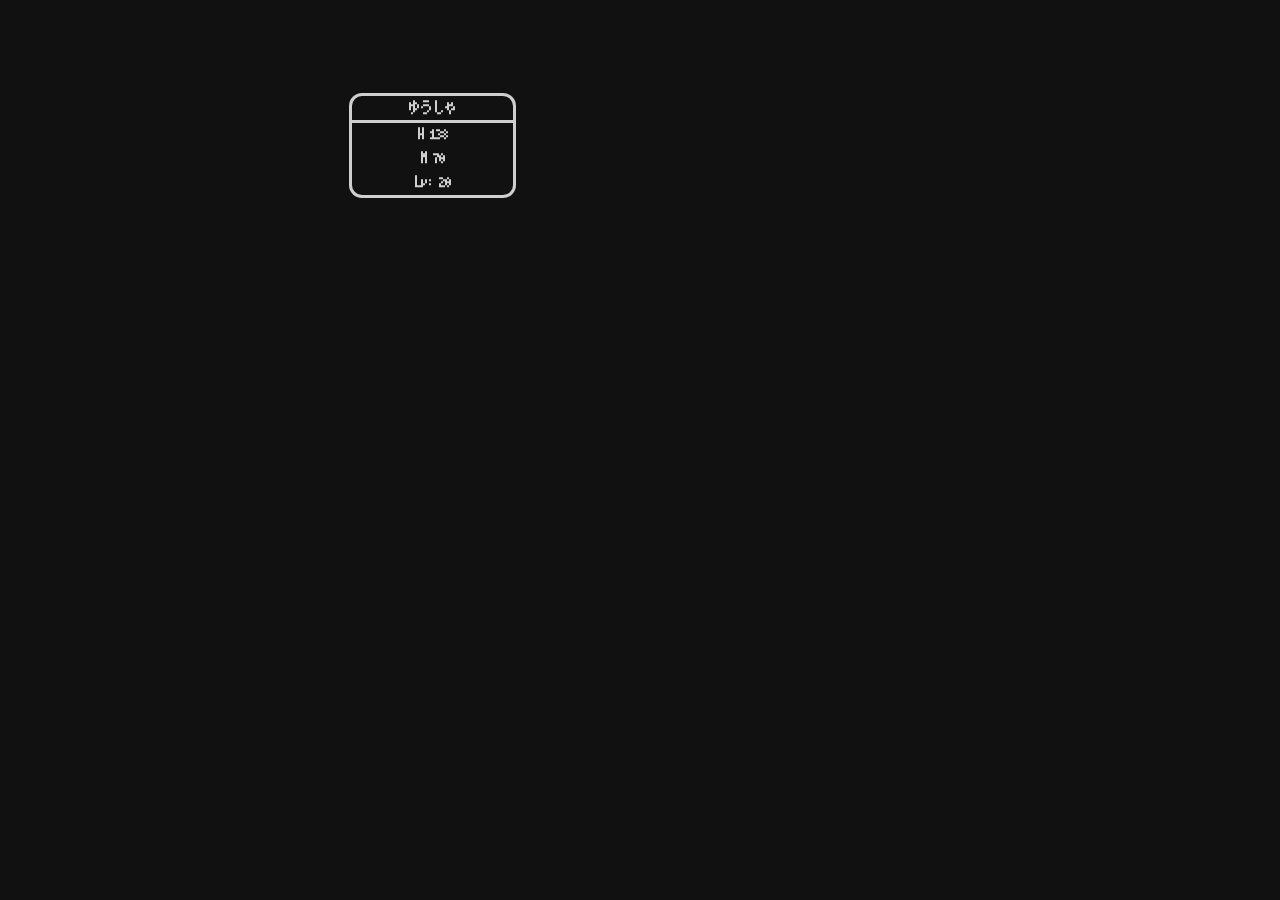
<file: index.html>
<!DOCTYPE html>
<html lang="ja">

<head>
    <meta charset="UTF-8">
    <meta http-equiv="X-UA-Compatible" content="IE=edge">
    <meta name="viewport" content="width=device-width, initial-scale=1.0">
    <link href="https://cdn.jsdelivr.net/npm/bootstrap@5.0.2/dist/css/bootstrap.min.css" rel="stylesheet"
        integrity="sha384-EVSTQN3/azprG1Anm3QDgpJLIm9Nao0Yz1ztcQTwFspd3yD65VohhpuuCOmLASjC" crossorigin="anonymous">
    <link rel="stylesheet" href="css/index.css">
    <title>COMMAND BATTLE</title>
</head>

<body oncontextmenu="return false;">
    <div class="container">
        <div class="character">
            <div class="name"><span id="name"></span></div>
            <div>H <span id="hp"></span></div>
            <div>M <span id="mp"></span></div>
            <div>Lv: <span id="lv"></span></div>
        </div>

        <div id="monster_image" class="monster_image"></div>

        <div id="command" class="command">
            <button id="attack">こうげき</button>
            <button id="tool">どうぐ</button>
            <button id="recovery">かいふく</button>
            <button id="run">にげる</button>
        </div>

        <div id="message" class="message"></div>
    </div>

    <script src="js/main.js"></script>
</body>

</html>
</file>
<file: css/index.css>
@font-face {
    font-family: "JF-Dot-k6x8";
    src: url("../fonts/JF-Dot-k6x8.ttf") format("truetype");
}

* {
    margin: 0;
    padding: 0;
    font-family: "JF-Dot-k6x8", serif;
}

body {
    background-color: #111;
}

.container {
    max-width: 600px;
}

.img::before {
    content: '';
    display: block;
    padding-top: 50%;
}

.character {
    position: relative;
    top: 6rem;
    color: #fff;
    background-color: #111;
    opacity: 0.8;
    box-shadow: 0px 0px 0px 3px #fff;
    border-radius: 10px;
    width: 28%;
    margin-right: 7px;
    text-align: center;
}

.name {
    border-bottom: 3px solid white;
}

.monster_image {
    display: flex;
    position: relative;
    top: 7rem;
    height: max-content;
}

.monster_image img {
    max-width: calc(100% - 1px * 2 - 0.25em * 2);
    margin: auto;
}

.command {
    position: relative;
    top: 8rem;
    height: max-content;
    padding: 9px;
    background-color: #333;
    opacity: 0.8;
    box-shadow: 0px 0px 0px 3px #fff;
    border-radius: 10px;
    text-align: center;
    margin-bottom: 3px;
    z-index: 10;
}

.command button {
    background-color: gray;
    color: white;
    border-radius: 5px;
    padding: 5px;
    width: 45%;
    cursor: pointer;
}

.message {
    position: relative;
    top: 2rem;
    height: 6rem;
    padding: 9px;
    color: #fff;
    background-color: #111;
    opacity: 0.8;
    box-shadow: 0px 0px 0px 3px #fff;
    border-radius: 10px;
}
</file>
